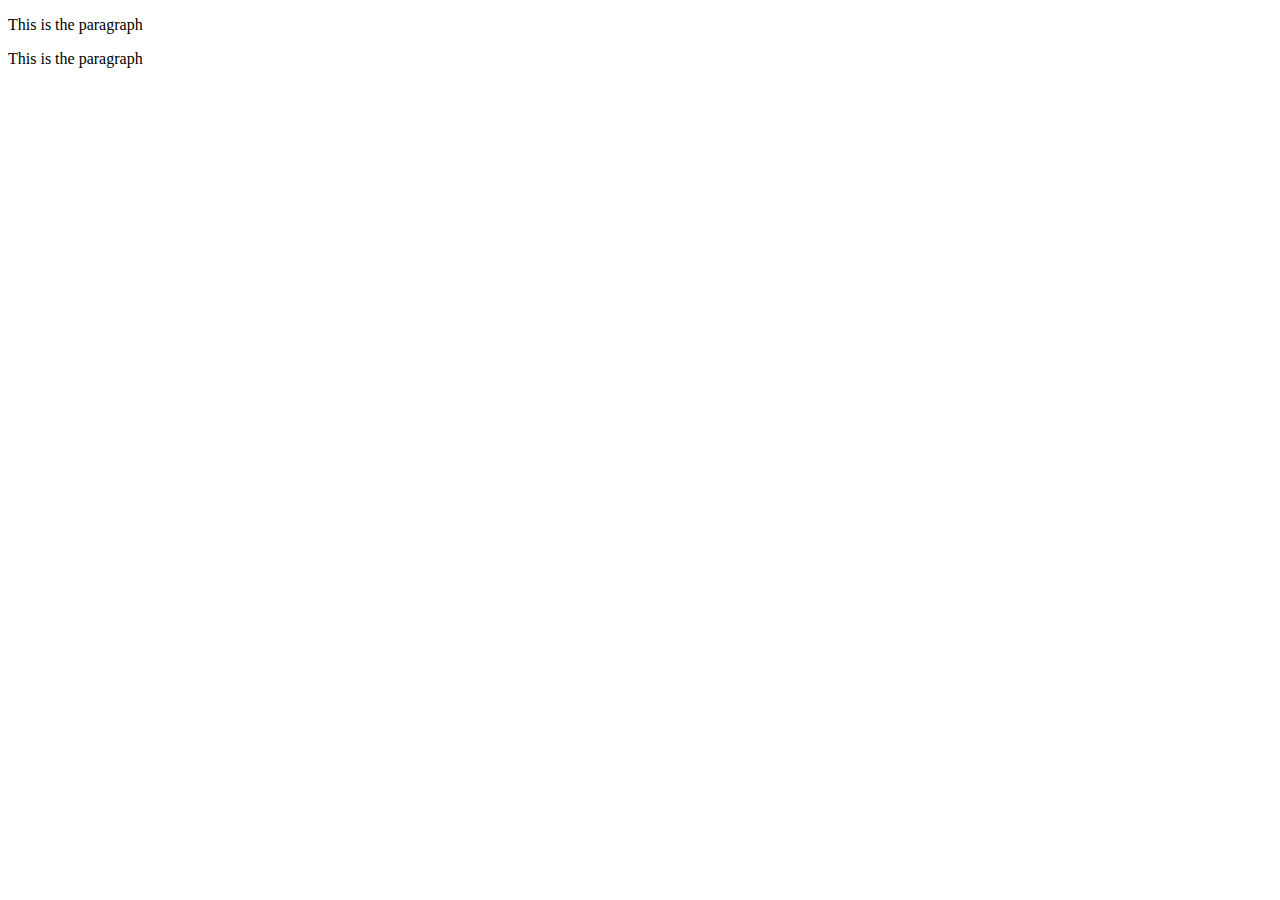
<file: p2.html>
<!DOCTYPE html>
<html lang="en">
<head>
    <meta charset="UTF-8">
    <meta name="viewport" content="width=device-width, initial-scale=1.0">
    <title>Document</title>
    <link href="https://cdn.jsdelivr.net/npm/bootstrap@5.3.2/dist/css/bootstrap.min.css" rel="stylesheet" integrity="sha384-T3c6CoIi6uLrA9TneNEoa7RxnatzjcDSCmG1MXxSR1GAsXEV/Dwwykc2MPK8M2HN" crossorigin="anonymous">
</head>
<body>
    <p class="h1">This is the paragraph</p>
    <p class="h2 text-muted">This is the paragraph</p>
    <p class=""></p>

</body>
</html>
</file>
